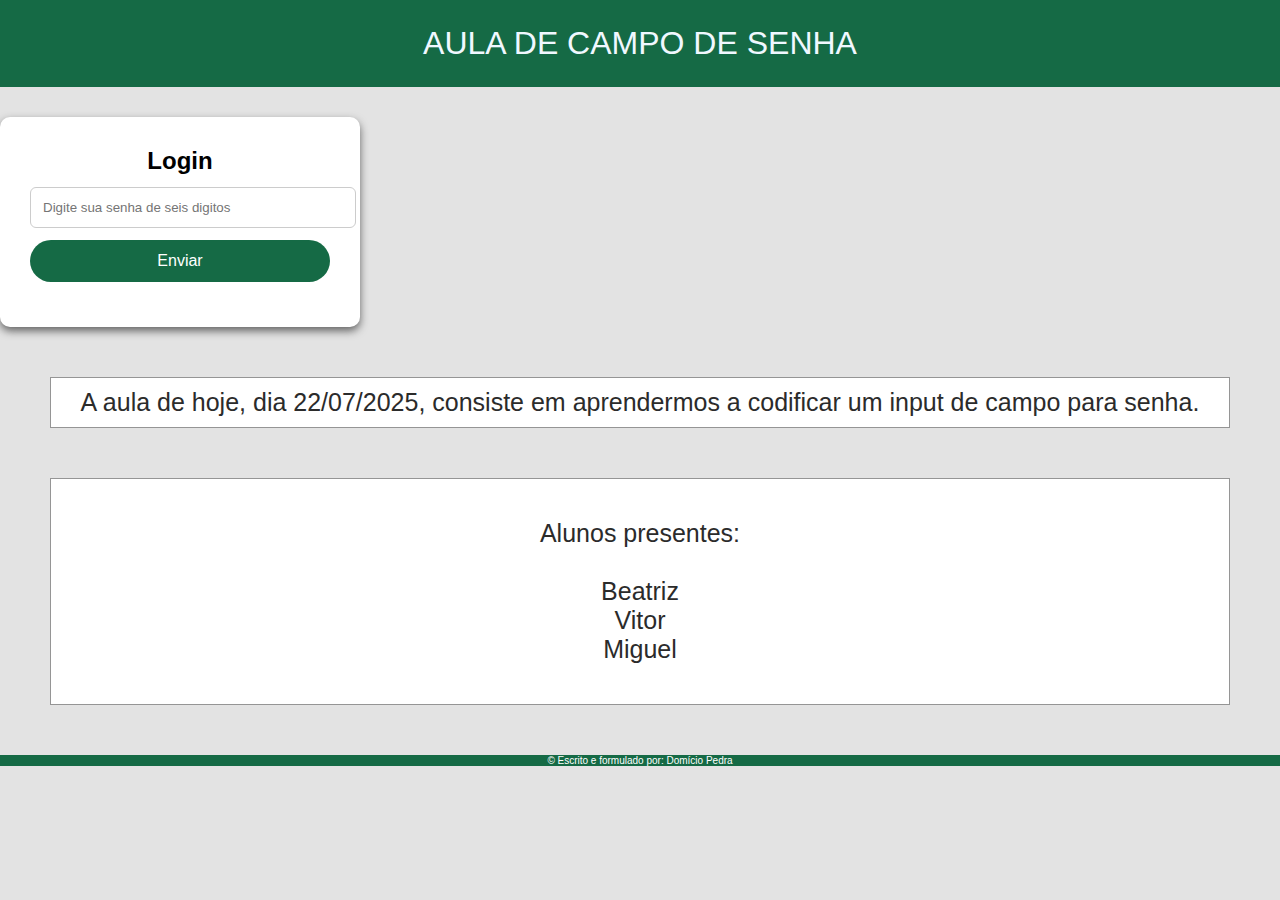
<file: senha/index.html>
<!DOCTYPE html>
<html lang="pt-BR">
<head>
    <meta charset="UTF-8">
    <meta name="viewport" content="width=device-width, initial-scale=1.0">
    <title>Campo de senha</title>
    <link rel="stylesheet" href="styles.css">
</head>
<body>
    <header class="cabecalho">AULA DE CAMPO DE SENHA</header>

    <div class="spacer"></div>

    <div class="container">
        <h2>Login</h2>
        <form id="formulario">
            <input type="password" id="senha" placeholder="Digite sua senha de seis digitos">
            <button type="submit">Enviar</button>
        </form>    
            <p id="mensagem"></p>
    </div>

    <div>
        <div class="spacer"></div>

        <div class="contexto">
            <p>A aula de hoje, dia 22/07/2025, consiste em aprendermos a codificar um input de campo para senha. </p>
        </div>
    
        <div class="contexto">
            <div class="spacer"></div>
            <p>Alunos presentes:<br><br>
                Beatriz<br>
                Vitor <br>
                Miguel
                <div class="spacer"></div>
            </p>
        </div>
    
        <div class="spacer"></div>
    </div>
<footer class="pe"> 
    &copy; Escrito e formulado por: Domício Pedra
</footer>
    <script src="script.js"></script>
</body>
</html>
</file>
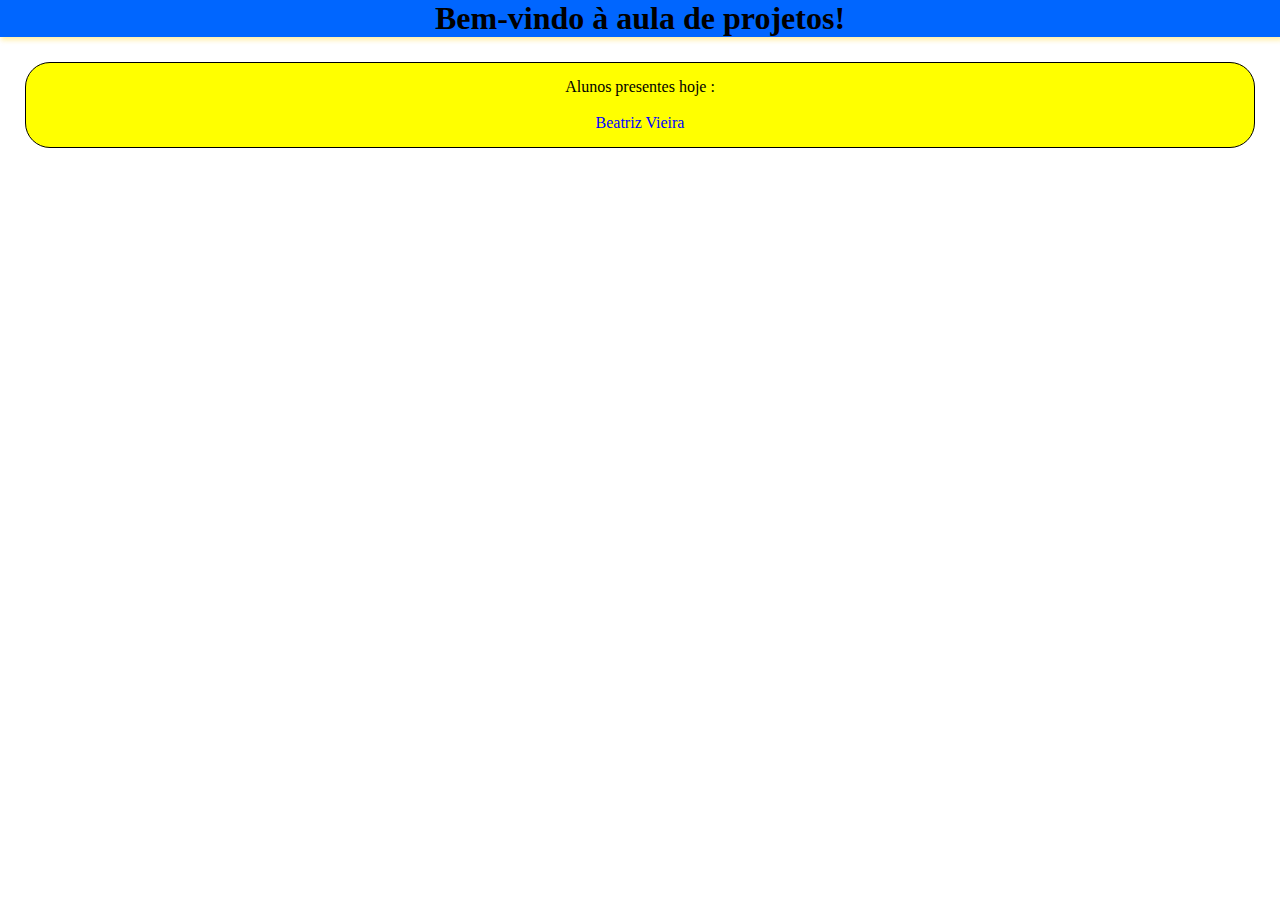
<file: trabalho/index.html>
<!DOCTYPE html>
<html lang="pt-BR">
<head>
    <meta charset="UTF-8">
    <meta name="viewport" content="width=device-width, initial-scale=1.0">
    <title>Trabalho realização</title>
    <link rel="stylesheet" href="styles.css">
</head>
<body>
    <header>
        <h1 class="titulo">Bem-vindo à aula de projetos!</h1>
    </header>

    <div>
        <div class="bloco" id="presentes">
            <p>Alunos presentes hoje :</p>
            <br>
            <span id="nome">Beatriz Vieira</span>
        </div>
    </div>
    <script src="script.js"></script>
</body>
</html>
</file>
<file: senha/styles.css>
*{
    margin: 0;
}

body{
    background-color: #e3e3e3;
    text-align: center;
    justify-content: center;
    height:100vh;
    align-items: center;
    font-family:'Gill Sans', 'Gill Sans MT', Calibri, 'Trebuchet MS', sans-serif;
}

.spacer{
    margin-top: 30px;
}

.cabecalho{
    background-color: #156a45;
    font-size: xx-large;
    padding: 25px;
    color: aliceblue;
}

.container{
    background-color: #ffffff;
    padding: 30px;
    border-radius: 10px;
    box-shadow: 0 4px 8px rgb(100, 100, 100);
    align-items: center;
    width: 300px;
}

input[type="password" ]{
    width: 100%;
    padding: 12px;
    margin: 12px 0;
    border: solid 1px #ccc;
    border-radius: 6px;
}

button{
    width: 100%;
    padding: 12px;
    background-color: #156a45;
    color: white;
    border: none;
    border-radius: 6vh;
    font-size:16px ;
    cursor:pointer;
}

button:hover{
    background-color:#1b8f5d;
}
.contexto{
    background-color: #fff;
    border: solid 1px rgb(149, 149, 149);
    padding: 10px;
    margin: 50px;
    font-size: 25px;
    color: #2b2b2b;
}

#mensagem{
    margin-top: 15px;
    color:#1b8f5d;
    font-size: x-small;
}

.pe{
    margin-bottom: auto;
    background-color: #156a45;
    color: #fff;
    font-size: x-small;
}
</file>
<file: trabalho/styles.css>
*{
    margin:0;
}
.titulo{
    background-color: rgb(0, 102, 255);
    text-align:center;
    box-shadow: 2px 2px 5px 1px rgba(255, 208, 0, 0.356);
}
.bloco{
    background-color: antiquewhite;
    border: solid 1px;
    border-radius:25px;
    padding:15px 0 15px 0;
    margin:25px;
    text-align:center;
}
</file>
